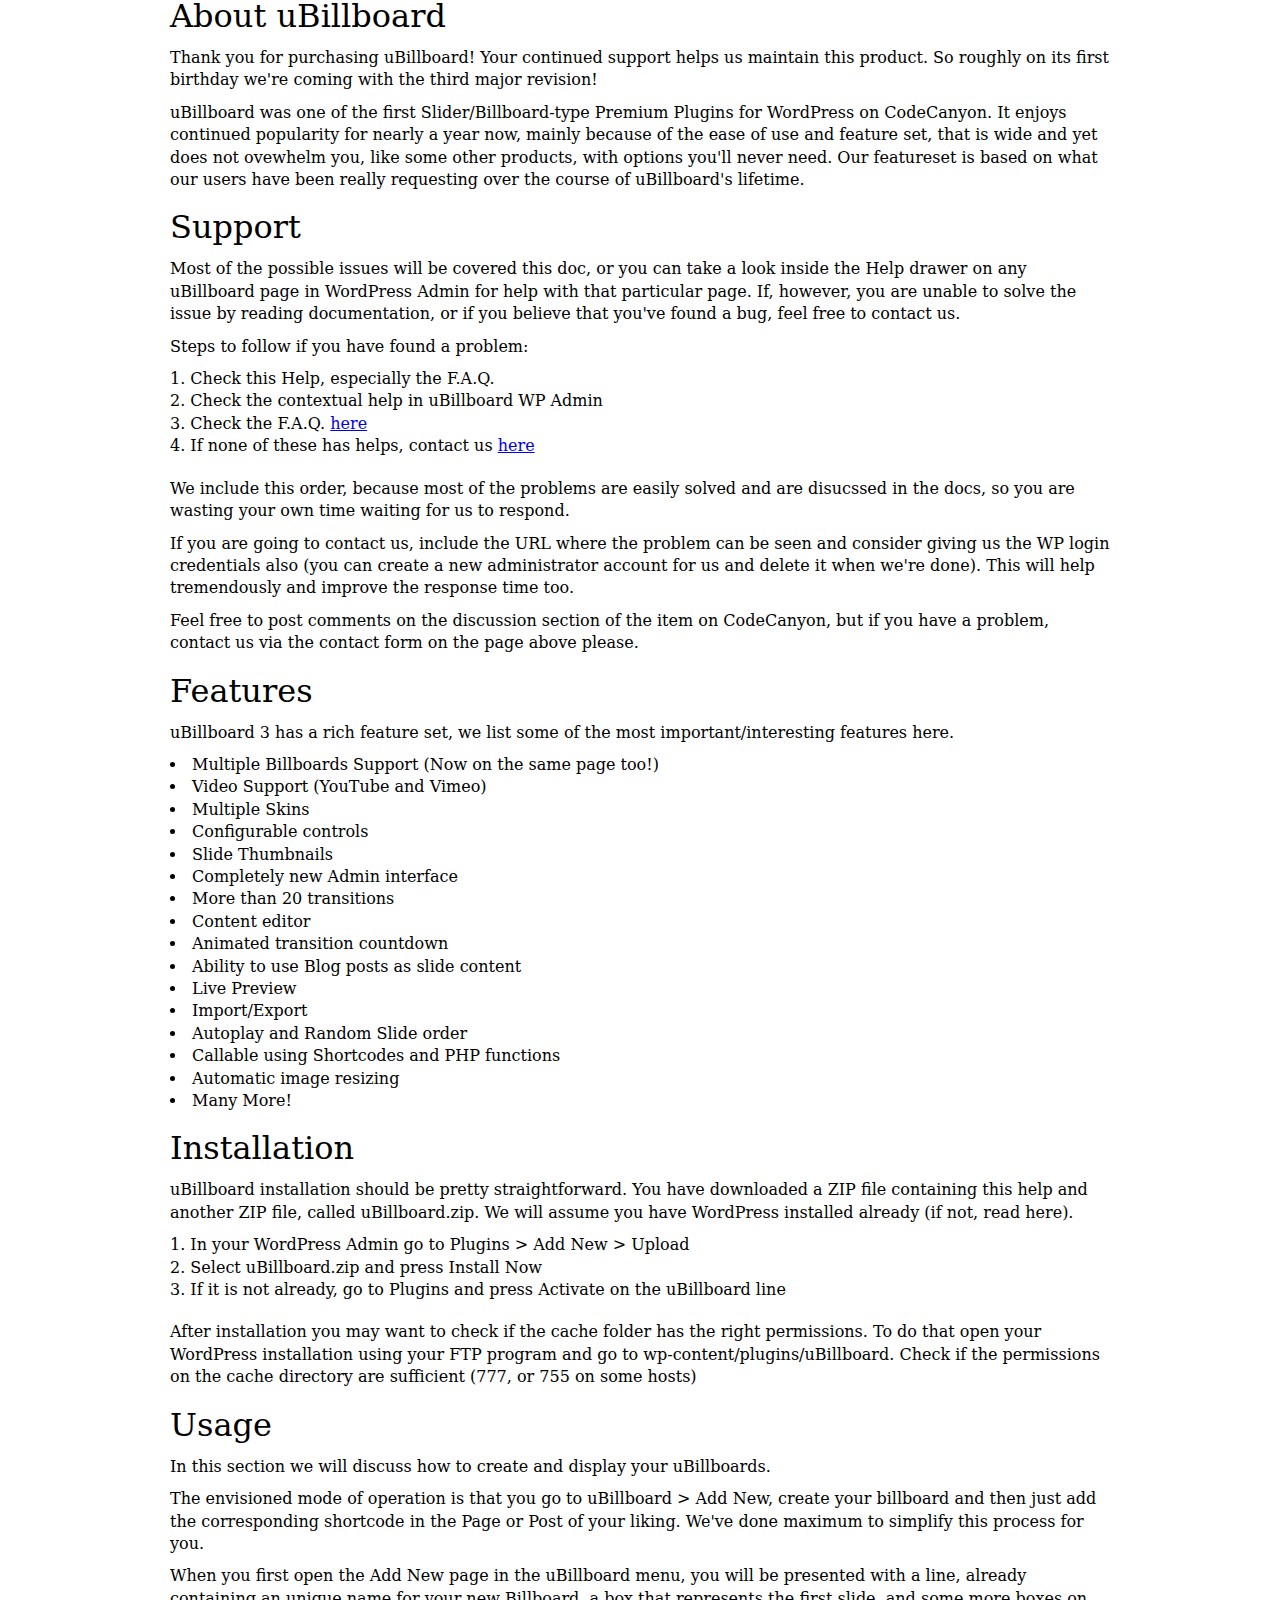
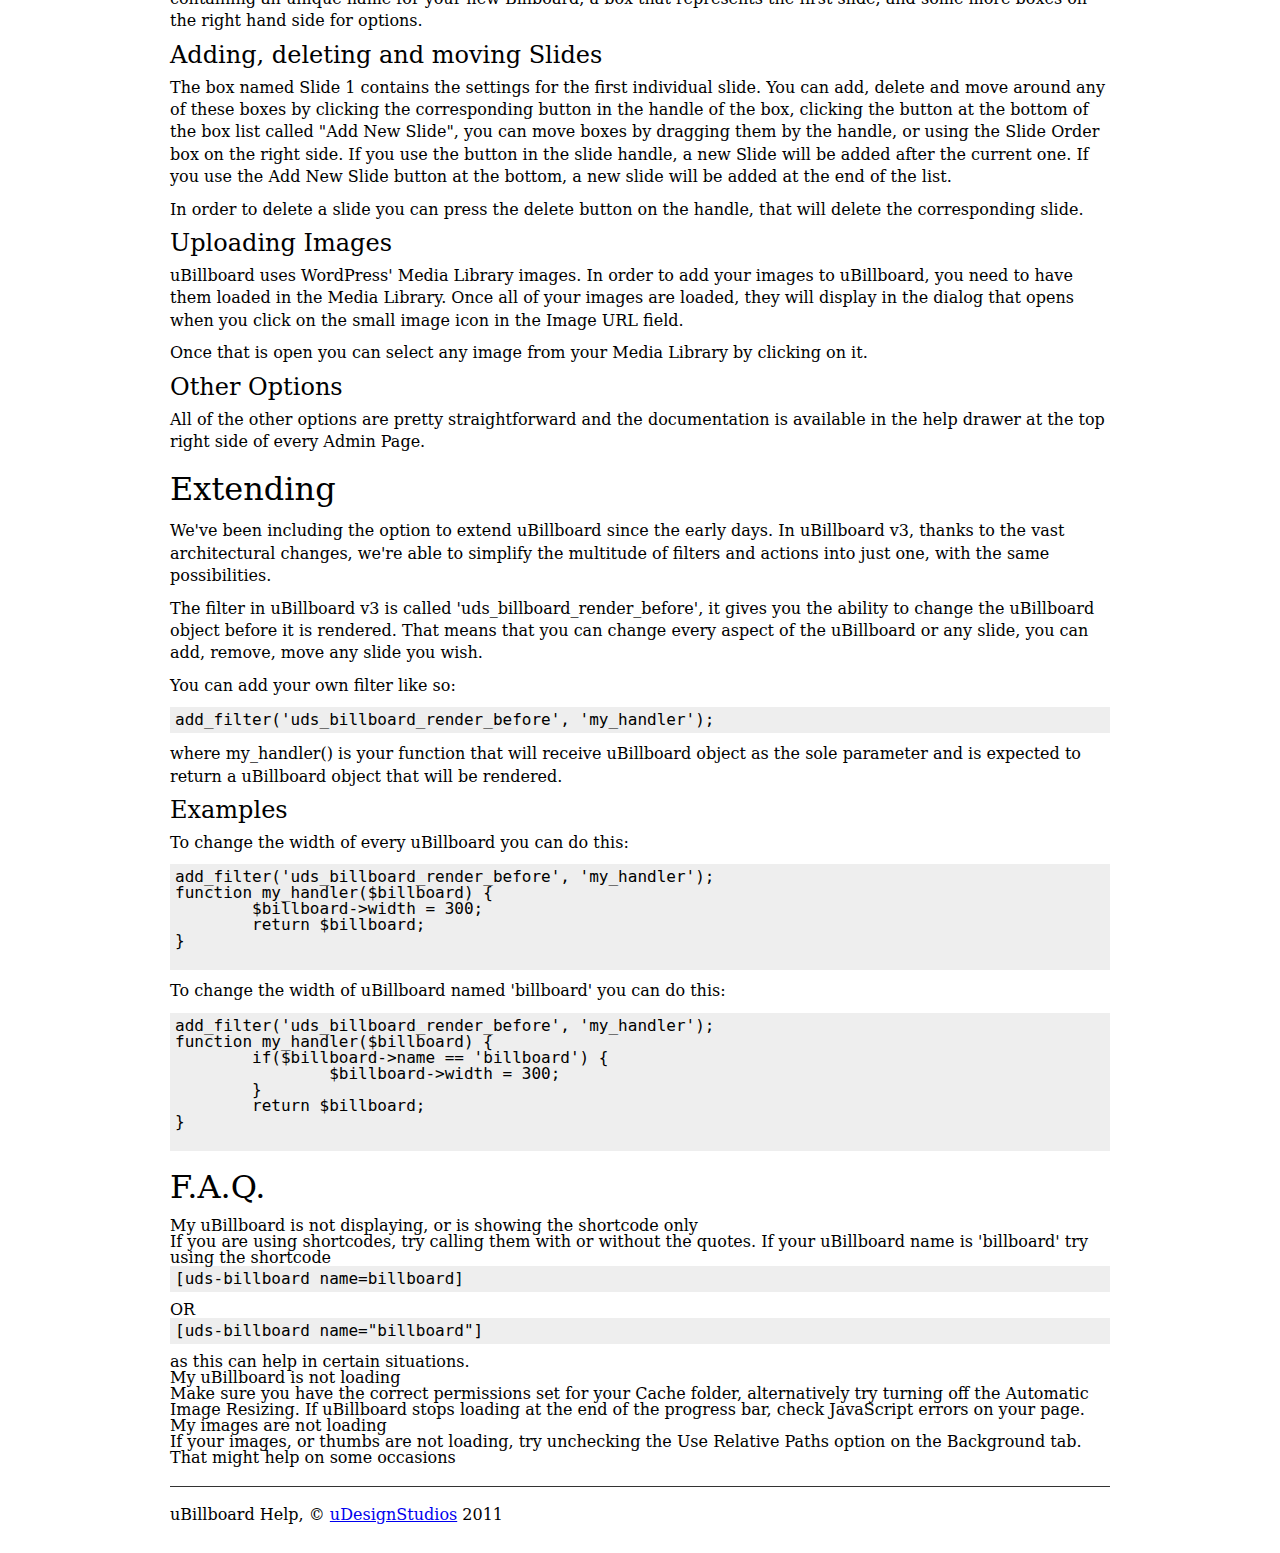
<file: help/index.html>
<!DOCTYPE html PUBLIC "-//W3C//DTD XHTML 1.0 Strict//EN" "http://www.w3.org/TR/xhtml1/DTD/xhtml1-strict.dtd">
<html>
	<head>
		<title>uBillboard 3 Help</title>
		<link href="css/style.css" rel="stylesheet" type="text/css" media="screen" />
	</head>
	<body>
		<div id="wrapper">
			<div id="about" class="section">
				<h2>About uBillboard</h2>
				<p>Thank you for purchasing uBillboard! Your continued support helps us maintain this product.
				So roughly on its first birthday we're coming with the third major revision!</p>
				<p>uBillboard was one of the first Slider/Billboard-type Premium Plugins for WordPress on 
				CodeCanyon. It enjoys continued popularity for nearly a year now, mainly because of the ease
				of use and feature set, that is wide and yet does not ovewhelm you, like some other products,
				with options you'll never need. Our featureset is based on what our users have been really 
				requesting over the course of uBillboard's lifetime.</p>
			</div>
			
			<div id="support" class="section">
				<h2>Support</h2>
				<p>Most of the possible issues will be covered this doc, or you can take a look
				inside the Help drawer on any uBillboard page in WordPress Admin for help with that particular
				page. If, however, you are unable to solve the issue by reading documentation, or if
				you believe that you've found a bug, feel free to contact us.</p>
				<p>Steps to follow if you have found a problem:</p>
				<ol>
					<li>Check this Help, especially the F.A.Q.</li>
					<li>Check the contextual help in uBillboard WP Admin</li>
					<li>Check the F.A.Q. <a href="http://codecanyon.net/item/ubillboard-premium-slider-for-wordpress/faq/124783">here</a></li>
					<li>If none of these has helps, contact us <a href="http://codecanyon.net/user/uDesignStudios">here</a></li>
				</ol>
				<p>We include this order, because most of the problems are easily solved and are disucssed in the
				docs, so you are wasting your own time waiting for us to respond.</p>
				<p>If you are going to contact us, include the URL where the problem can be seen and consider
				giving us the WP login credentials also (you can create a new administrator account for us
				and delete it when we're done). This will help tremendously and improve the response time too.</p>
				<p>Feel free to post comments on the discussion section of the item on CodeCanyon, but if you have
				a problem, contact us via the contact form on the page above please.</p>
			</div>
			
			<div id="features" class="section">
				<h2>Features</h2>
				<p>uBillboard 3 has a rich feature set, we list some of the most important/interesting features
				here.</p>
				
				<ul>
					<li>Multiple Billboards Support (Now on the same page too!)</li>
					<li>Video Support (YouTube and Vimeo)</li>
					<li>Multiple Skins</li>
					<li>Configurable controls</li>
					<li>Slide Thumbnails</li>
					<li>Completely new Admin interface</li>
					<li>More than 20 transitions</li>
					<li>Content editor</li>
					<li>Animated transition countdown</li>
					<li>Ability to use Blog posts as slide content</li>
					<li>Live Preview</li>
					<li>Import/Export</li>
					<li>Autoplay and Random Slide order</li>
					<li>Callable using Shortcodes and PHP functions</li>
					<li>Automatic image resizing</li>
					<li>Many More!</li>
				</ul>
			</div>
			
			<div id="installation" class="section">
				<h2>Installation</h2>
				<p>uBillboard installation should be pretty straightforward. You have downloaded a ZIP file containing 
				this help and another ZIP file, called uBillboard.zip. We will assume you have WordPress installed
				already (if not, read <ha ref="http://codex.wordpress.org/Installing_WordPress">here</a>).</p>
				<ol>
					<li>In your	WordPress Admin go to Plugins &gt; Add New &gt; Upload</li>
					<li>Select uBillboard.zip and press Install Now</li>
					<li>If it is not already, go to Plugins and press Activate on the uBillboard line</li>
				</ol>
				<p>After installation you may want to check if the cache folder has the right permissions. To do that
				open your WordPress installation using your FTP program and go to wp-content/plugins/uBillboard. Check
				if the permissions on the cache directory are sufficient (777, or 755 on some hosts)</p>
			</div>
			
			<div id="usage" class="section">
				<h2>Usage</h2>
				<p>In this section we will discuss how to create and display your uBillboards.</p>
				<p>The envisioned mode of operation is that you go to uBillboard &gt; Add New, create your
				billboard and then just add the corresponding shortcode in the Page or Post of your liking. We've
				done maximum to simplify this process for you.</p>
				<p>When you first open the Add New page in the uBillboard menu, you will be presented with a line,
				already containing an unique name for your new Billboard, a box that represents the first slide, 
				and some more boxes on the right hand side for options.</p>
				
				<h3>Adding, deleting and moving Slides</h3>
				<p>The box named Slide 1 contains the settings for the first individual slide. You can add, delete
				and move around any of these boxes by clicking the corresponding button in the handle of the box,
				clicking the button at the bottom of the box list called "Add New Slide", you can move boxes by
				dragging them by the handle, or using the Slide Order box on the right side. If you use the button
				in the slide handle, a new Slide will be added after the current one. If you use the Add New Slide
				button at the bottom, a new slide will be added at the end of the list.</p>
				<p>In order to delete a slide you can press the delete button on the handle, that will delete the
				corresponding slide.</p>
				
				<h3>Uploading Images</h3>
				<p>uBillboard uses WordPress' Media Library images. In order to add your images to uBillboard, you
				need to have them loaded in the Media Library. Once all of your images are loaded, they will 
				display in the dialog that opens when you click on the small image icon in the Image URL field.</p>
				<p>Once that is open you can select any image from your Media Library by clicking on it.</p>
				
				<h3>Other Options</h3>
				<p>All of the other options are pretty straightforward and the documentation is available in the
				help drawer at the top right side of every Admin Page.</p>
			</div>
			
			<div id="extending" class="section">
				<h2>Extending</h2>
				<p>We've been including the option to extend uBillboard since the early days. In uBillboard v3,
				thanks to the vast architectural changes, we're able to simplify the multitude of filters and 
				actions into just one, with the same possibilities.</p>
				<p>The filter in uBillboard v3 is called 'uds_billboard_render_before', it gives you the ability
				to change the uBillboard object before it is rendered. That means that you can change every 
				aspect of the uBillboard or any slide, you can add, remove, move any slide you wish.</p>
				<p>You can add your own filter like so:</p>
				<code>add_filter('uds_billboard_render_before', 'my_handler');</code>
				<p>where my_handler() is your function that will receive uBillboard object as the sole parameter
				and is expected to return a uBillboard object that will be rendered.</p>
				<h3>Examples</h3>
				<p>To change the width of every uBillboard you can do this:</p>
				<pre>
add_filter('uds_billboard_render_before', 'my_handler');
function my_handler($billboard) {
	$billboard->width = 300;
	return $billboard;
}
				</pre>
				
				<p>To change the width of uBillboard named 'billboard' you can do this:</p>
				<pre>
add_filter('uds_billboard_render_before', 'my_handler');
function my_handler($billboard) {
	if($billboard->name == 'billboard') {
		$billboard->width = 300;
	}
	return $billboard;
}
				</pre>
			</div>
			
			<div id="faq" class="section">
				<h2>F.A.Q.</h2>
				<dl>
					<dt>My uBillboard is not displaying, or is showing the shortcode only</dt>
					<dd>If you are using shortcodes, try calling them with or without the quotes. If your uBillboard
					name is 'billboard' try using the shortcode <code>[uds-billboard name=billboard]</code> OR
					<code>[uds-billboard name="billboard"]</code> as this can help in certain situations.</dd>
					
					<dt>My uBillboard is not loading</dt>
					<dd>Make sure you have the correct permissions set for your Cache folder, alternatively try
					turning off the Automatic Image Resizing. If uBillboard stops loading at the end of the progress
					bar, check JavaScript errors on your page.</dd>
					
					<dt>My images are not loading</dt>
					<dd>If your images, or thumbs are not loading, try unchecking the Use Relative Paths option on
					the Background tab. That might help on some occasions</dd>
				</dl>
			</div>
			
			<div id="footer">
				uBillboard Help, &copy; <a href="http://udesignstudios.net">uDesignStudios</a> 2011
			</div>
		</div>
	</body>
</html>
</file>
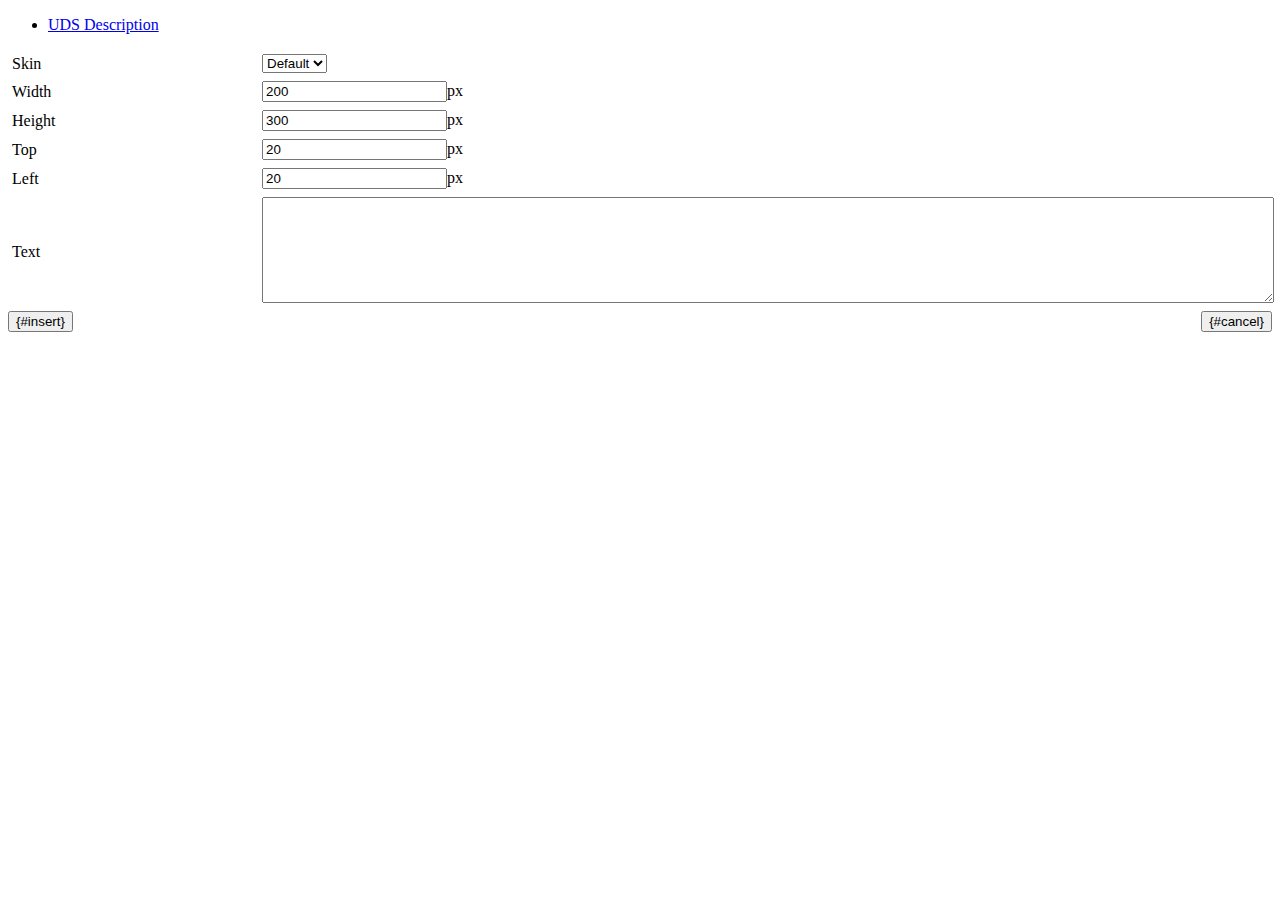
<file: lib/tinymce/uds-description/dialog.html>
<!DOCTYPE html PUBLIC "-//W3C//DTD XHTML 1.0 Strict//EN" "http://www.w3.org/TR/xhtml1/DTD/xhtml1-strict.dtd">
<html xmlns="http://www.w3.org/1999/xhtml">
<head>
	<title>UDS Description</title>
	<script type="text/javascript" src="../tiny_mce_popup.js"></script>
	<script type="text/javascript" src="js/box.js"></script>
	<script type="text/javascript" src="../utils/mctabs.js"></script>
	<script type="text/javascript" src="../utils/form_utils.js"></script>
	<link href="css/udsDescription.css" rel="stylesheet" type="text/css" />
</head>
<body>
<form onsubmit="udsBox.update();return false;" action="#">
	<div class="tabs">
		<ul>
			<li id="general_tab" class="current"><span><a href="javascript:mcTabs.displayTab('general_tab','general_panel');" onmousedown="return false;">UDS Description</a></span></li>
		</ul>
	</div>

	<div class="panel_wrapper">
		<div id="general_panel" class="panel current">
			<table border="0" cellpadding="4" cellspacing="0">
                    <tr>
                        <td><label for="skin">Skin</label></td>
                        <td>
                        	<select id="skin" name="skin">
                        	    <option value="">Default</option>
                        	    <option value="bright">Bright</option>
                        	    <option value="dark">Dark</option>
                        	</select>
                        </td>
                    </tr>
                    <tr>
                        <td><label for="width">Width</label></td>
                        <td>
                        	<input type="text" id="width" name="width" value="200" />px
                        </td>
                    </tr>
                    <tr>
                        <td><label for="height">Height</label></td>
                        <td>
                        	<input type="text" id="height" name="height" value="300" />px
                        </td>
                    </tr>
                    <tr>
                        <td><label for="top">Top</label></td>
                        <td>
                        	<input type="text" id="top" name="top" value="20" />px
                        </td>
                    </tr>
                    <tr>
                        <td><label for="left">Left</label></td>
                        <td>
                        	<input type="text" id="left" name="left" value="20" />px
                        </td>
                    </tr>
                    <tr>
                        <td><label for="text">Text</label></td>
                        <td>
                        	<textarea id="text" name="text"></textarea>
                        </td>
                    </tr>
            </table>
		</div>
	</div>

	<div class="mceActionPanel">
		<div style="float: left">
			<input type="submit" id="insert" name="insert" value="{#insert}" />
		</div>

		<div style="float: right">
			<input type="button" id="cancel" name="cancel" value="{#cancel}" onclick="tinyMCEPopup.close();" />
		</div>
	</div>
</form>
</body>
</html>
</file>
<file: help/css/style.css>
html, body, div, span, applet, object, iframe,
h1, h2, h3, h4, h5, h6, p, blockquote, pre,
a, abbr, acronym, address, big, cite, code,
del, dfn, em, img, ins, kbd, q, s, samp,
small, strike, strong, sub, sup, tt, var,
b, u, i, center,
dl, dt, dd, ol, ul, li,
fieldset, form, label, legend,
table, caption, tbody, tfoot, thead, tr, th, td,
article, aside, canvas, details, embed, 
figure, figcaption, footer, header, hgroup, 
menu, nav, output, ruby, section, summary,
time, mark, audio, video {
	margin: 0;
	padding: 0;
	border: 0;
	font-size: 100%;
	font: inherit;
	vertical-align: baseline;
}
/* HTML5 display-role reset for older browsers */
article, aside, details, figcaption, figure, 
footer, header, hgroup, menu, nav, section {
	display: block;
}
body {
	line-height: 1;
}
ol, ul {
	list-style: none;
}
blockquote, q {
	quotes: none;
}
blockquote:before, blockquote:after,
q:before, q:after {
	content: '';
	content: none;
}
table {
	border-collapse: collapse;
	border-spacing: 0;
}



body {
	font-family: Constantia, "Lucida Bright", Lucidabright, "Lucida Serif", Lucida, "DejaVu Serif", "Bitstream Vera Serif", "Liberation Serif", Georgia, serif;
}

#wrapper {
	width: 940px;
	margin: auto;
}

.section {
	margin-bottom: 20px;
}

h1 {
	font-size: 2.5em;
	margin-bottom: 20px;
}

h2 {
	font-size: 2em;
	margin-bottom: 15px;
}

h3 {
	font-size: 1.5em;
	margin-bottom: 10px;
}

p {
	line-height: 1.4em;
	margin-bottom: 10px;
}

ul {
	list-style: disc inside;
	margin-bottom: 20px;
}

ol {
	list-style: decimal inside;
	margin-bottom: 20px;
}

li {
	line-height: 1.4em;
}

code, pre {
	display: block;
	font-family: Consolas, "Andale Mono WT", "Andale Mono", "Lucida Console", "Lucida Sans Typewriter", "DejaVu Sans Mono", "Bitstream Vera Sans Mono", "Liberation Mono", "Nimbus Mono L", Monaco, "Courier New", Courier, monospace;
	background-color: #eee;
	padding: 5px 5px; 
	margin-bottom: 10px;
}

#footer {
	border-top: 1px solid #333;
	padding-top: 20px; 
	margin-bottom: 30px;
}
</file>
<file: lib/tinymce/uds-description/css/udsDescription.css>
#general_panel table {
	width: 100%;
}

.panel_wrapper div.current {
	height: auto;
}

textarea#text {
	width: 100%;
	height: 100px;
}
</file>
